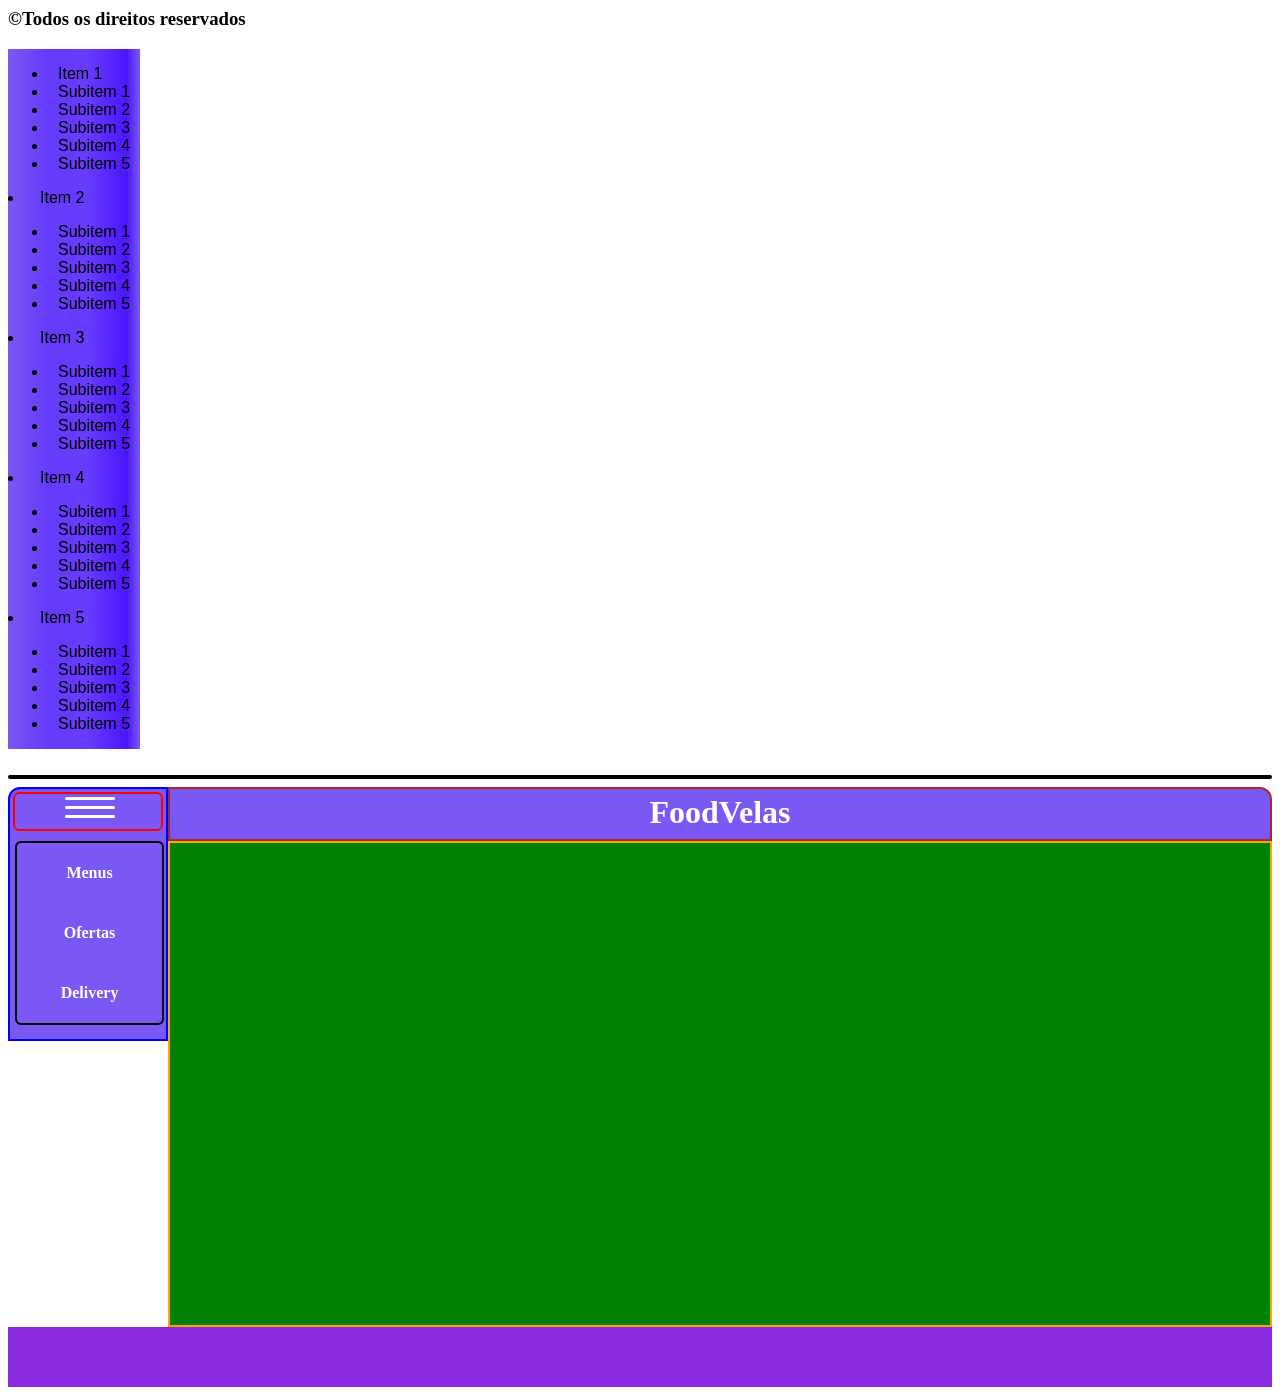
<file: header/header.html>
<head>
    <meta charset="UTF-8">
    <meta http-equiv="X-UA-Compatible" content="IE=edge">
    <meta name="viewport" content="width=device-width, initial-scale=1.0">
    <title>Document</title>
    <link rel="stylesheet" href="header.css">
</head>


<body>

    <!-- Header Velas Styles -->


    <!-- http://127.0.0.1:5500/header/header.html -->

<div class="div_vl">

<header class="header_Velas">
    <h3> &copy;Todos os direitos reservados</h3>
    <nav class="nav_vl">
        <ul>
            <buttom><li><a class="lista_vl" href="#">Item 1</a></li></
                <ul> 
                    <li><a class="sub_vl" href="#">Subitem 1</a></li>
                    <li><a class="sub_vl" href="#">Subitem 2</a></li>
                    <li><a class="sub_vl" href="#">Subitem 3</a></li>
                    <li><a class="sub_vl" href="#">Subitem 4</a></li>
                    <li><a class="sub_vl" href="#">Subitem 5</a></li> 
                </ul>

             <li><a class="lista_vl" href="#">Item 2</a></li>
                <ul>
                   <li><a class="sub_vl" href="#">Subitem 1</a></li>
                    <li><a class="sub_vl" href="#">Subitem 2</a></li>
                    <li><a class="sub_vl" href="#">Subitem 3</a></li>
                    <li><a class="sub_vl" href="#">Subitem 4</a></li>
                    <li><a class="sub_vl" href="#">Subitem 5</a></li>
                </ul>

            <li><a class="lista_vl" href="#">Item 3</a></li>
                    <ul>
                    <li><a class="sub_vl" href="#">Subitem 1</a></li>
                    <li><a class="sub_vl" href="#">Subitem 2</a></li>
                    <li><a class="sub_vl" href="#">Subitem 3</a></li>
                    <li><a class="sub_vl" href="#">Subitem 4</a></li>
                    <li><a class="sub_vl" href="#">Subitem 5</a></li>
                    </ul>

            <li><a class="lista_vl" href="#">Item 4</a></li>
                    <ul>
                    <li><a class="sub_vl" href="#">Subitem 1</a></li>
                    <li><a class="sub_vl" href="#">Subitem 2</a></li>
                    <li><a class="sub_vl" href="#">Subitem 3</a></li>
                    <li><a class="sub_vl" href="#">Subitem 4</a></li>
                    <li><a class="sub_vl" href="#">Subitem 5</a></li>
                    </ul>

            <li><a class="lista_vl" href="#">Item 5</a></li>
            <ul>
                <li><a class="sub_vl" href="#">Subitem 1</a></li>
                <li><a class="sub_vl" href="#">Subitem 2</a></li>
                <li><a class="sub_vl" href="#">Subitem 3</a></li>
                <li><a class="sub_vl" href="#">Subitem 4</a></li>
                <li><a class="sub_vl" href="#">Subitem 5</a></li>
            </ul>
        </ul>
    </nav>
</header>
</div>

<style>


    .nav_vl {
        display: inline-block;
        font-family: sans-serif;
        background-image: linear-gradient(to right, #7a58f3 0%, #653bfa 30%, #663cfd 60%, #4c16fd 90%, #7a58f3 100%);
    }
    .nav_vl  sub_vl {
        overflow: hidden;
    }
    .nav_vl a {
        padding: 10px;
        text-decoration: none;
        color: black;
        }

    
</style>

<!-- Feito a navbar eu geralmente pulo a header para o código 
e depois faço display: inline; dos itens e defino o tamanho da navbar
(em pixels) assim como a margin-bottom -->


<!----------------------------------------------------------------------->




<br>
<hr class="divisoria">
<style>
    .divisoria {
        border: 2px solid black;
        border-radius: 22px;
    }
</style>


<!-- Header ls Styles -->


<div class="div_ls">
<header class="header_ls">
    <h1>FoodVelas</h1>

   
</header>



     <nav class="nav_ls">
        <ul class="ul_ls">
            <li class="barra_ls" id="barra1_ls"></li>
            <li class="barra_ls" id="barra2_ls"></li>
            <li class="barra_ls" id="barra3_ls"></li>
            <div>
                <ul class="ul-lista_ls">
                    <li><a class="lista_ls" id="menus" href="#">Menus</a></li>
                    <li><a class="lista_ls" id="ofertas" href="#">Ofertas</a></li>
                    <li><a class="lista_ls" id="delivery" href="#">Delivery</a></li>
            </div>
        </ul>
    </nav>

    <main class="main_ls">
        
    </main>

    <footer class="footer_ls">

    </footer>


</div>





</body>
</file>
<file: header/header.css>
/* Header Vl Styles */

































/* Header Ls Styles */

 .div_ls{
        display:grid;
        grid-template-areas:
        "nav_ls header_ls"
        "nav_ls main_ls"
        "footer_ls footer_ls";
        height:600px;
        width: 100%;
        grid-template-columns: 160px 1fr;
        grid-template-rows: auto 1fr 60px;
    }

    .header_ls {
        grid-area:header_ls;
        background-color: #7a58f3;
        color: white;
        text-align: center;
        padding: 5px;
        border-top-right-radius:12px;
        height:40px;
        border:2px solid brown;
        justify-items: left;
        width:auto;
    }

    .header_ls h1 {
        margin: 0;
    }

    .nav_ls{
        grid-area:nav_ls;
        flex-direction: column;
        background-color: #7a58f3;
        border-top-left-radius:12px;
        height:250px;
        margin: 0;
        padding: 0;
        border:2px solid blue;
        width:auto;
    }

    .ul_ls{
        border:2px solid red;
        border-radius: 6px;
        height:35px;
        justify-items: center;
        padding: 0;
        margin:3px;
        display:grid;
        grid-template-areas: 
        "barra1 barra1 barra1"
        "barra2 barra2 barra2"
        "barra3 barra3 barra3";
        align-items: center;
    }

    .barra_ls{
        height:3px;
        margin: 3px;
        padding: 0px;
        width:50px;
    }

    #barra1_ls{
        grid-area:barra1;
        background-color:white;
        border-radius:12px;
        list-style-type: none;
    }

    #barra2_ls{
        grid-area:barra2;
        background-color:white;
        border-radius:12px;
        list-style-type: none;
    }

    #barra3_ls{
        grid-area:barra3;
        background-color:white;
        border-radius:12px;
        list-style-type: none;
    }

    .ul-lista_ls{
        display: grid;
        grid-template-areas: 
        "menus"
        "ofertas"
        "delivery";
        grid-template-columns:145px;
        grid-template-rows: 60px 60px 60px;
        /*display: none;*/
        flex-direction:column;
        list-style-type:none;
        align-items:center;
        justify-items:center;
        border:2px solid black;
        margin:0;
        padding:0;
        width: auto;
        margin-top: 20px;
        border-radius: 6px;

    }

    .lista_ls{
        text-decoration:none;
        color:white;
        font-weight:bold;
    

    }

    #menus{
        grid-area: menus;
    }
    #ofertas{
        grid-area: ofertas;
    }
    #delivery{
        grid-area: delivery;
    }



    .main_ls{
        grid-area: main_ls;
        background-color: green;
        border:2px solid orange;
    }


    .footer_ls{
        grid-area:footer_ls;
        background-color: blueviolet;
        height:auto;
    
    }
</file>
